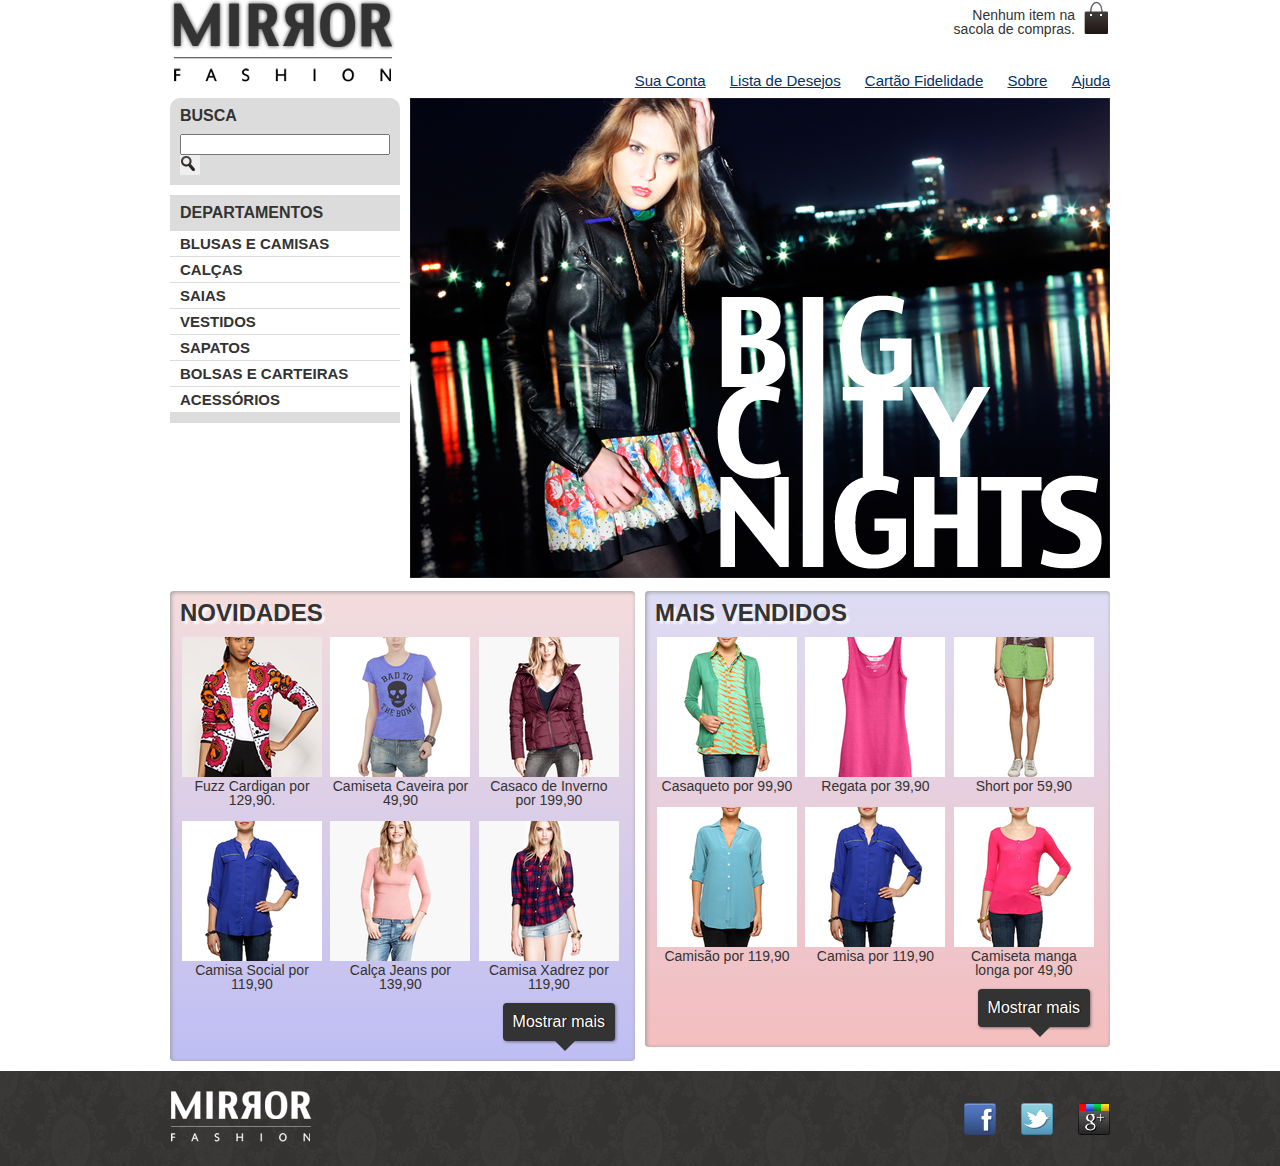
<file: MirrorFashion Projeto/Projeto_MirrorFashion/public_html/index.html>
<!DOCTYPE html>

<html>
  <head>
    <title>Mirror Fashion</title>
    <link rel="stylesheet" href="stylesheet/reset.css" />
    <link rel="stylesheet" href="stylesheet/estilo.css" />
    <script type="text/javascript" src="js/jquery-3.7.0.js"></script>
    <meta charset="UTF-8" />
    <meta name="viewport" content="width=device-width, initial-scale=1.0" />
  </head>
  <body>
    <header class="container">
      <h1><img src="img/logo.png" alt="logo da mirror Fashion" /></h1>
      <p class="sacola">Nenhum item na sacola de compras.</p>
      <!--Conteúdo do Cabecalho-->
      <nav class="menu-opcoes">
        <ul>
          <li><a href="#">Sua Conta</a></li>
          <li><a href="#">Lista de Desejos</a></li>
          <li><a href="#">Cartão Fidelidade</a></li>
          <li><a href="sobre.html">Sobre</a></li>
          <li><a href="#">Ajuda</a></li>
        </ul>
      </nav>
    </header>
    <div class="container destaque">
      <section class="busca">
        <h2>Busca</h2>

        <form>
          <input type="search" />
          <button>Buscar</button>
        </form>
      </section>
      <!--Fim .busca! -->
      <section class="menu-departamentos">
        <h2>Departamentos</h2>

        <nav>
          <ul>
            <li>
              <a href="#">Blusas e Camisas</a>
              <ul>
                <li><a href="#">Manga curta</a></li>
                <li><a href="#">Manga comprida</a></li>
                <li><a href="#">Camisa social</a></li>
                <li><a href="#">Camisa casual</a></li>
              </ul>
            </li>
            <li><a href="#">Calças</a></li>
            <li><a href="#">Saias</a></li>
            <li><a href="#">Vestidos</a></li>
            <li><a href="#">Sapatos</a></li>
            <li><a href="#">Bolsas e Carteiras</a></li>
            <li><a href="#">Acessórios</a></li>
          </ul>
        </nav>
      </section>
      <!--Fim .menu departamentos!-->
      <section class="banner-destaque">
        <figure>
          <img src="img/destaque-home.png" alt="Promoção: Big City Night" />
        </figure>
      </section>
      <!--Fim .banner-destaque-->
    </div>
    <!--Fim .container .destaque-->
    <div class="container paineis">
      <!--Os painéis de novidades e mais vendidos entrarão aqui.-->
      <section class="painel novidades">
        <h2>Novidades</h2>
        <ol>
          <li>
            <a href="produto.html">
              <figure>
                <img src="img/produtos/miniatura1.png" alt="miniatura1" />
                <figcaption>Fuzz Cardigan por 129,90.</figcaption>
              </figure>
            </a>
          </li>
          <li>
            <a href="produto.html">
              <figure>
                <img src="img/produtos/miniatura2.png" alt="miniatura2" />
                <figcaption>Camiseta Caveira por 49,90</figcaption>
              </figure>
            </a>
          </li>
          <li>
            <a href="produto.html">
              <figure>
                <img src="img/produtos/miniatura4.png" alt="miniatura4" />
                <figcaption>Casaco de Inverno por 199,90</figcaption>
              </figure>
            </a>
          </li>
          <li>
            <a href="produto.html">
              <figure>
                <img src="img/produtos/miniatura14.png" alt="miniatura14" />
                <figcaption>Camisa Social por 119,90</figcaption>
              </figure>
            </a>
          </li>
          <li>
            <a href="produto.html">
              <figure>
                <img src="img/produtos/miniatura10.png" alt="miniatura10" />
                <figcaption>Calça Jeans por 139,90</figcaption>
              </figure>
            </a>
          </li>
          <li>
            <a href="produto.html">
              <figure>
                <img src="img/produtos/miniatura9.png" alt="miniatura13" />
                <figcaption>Camisa Xadrez por 119,90</figcaption>
              </figure>
            </a>
          </li>
          <li>
            <a href="produto.html">
              <figure>
                <img src="img/produtos/miniatura14.png" alt="miniatura6" />
                <figcaption>Camisa por 79,90</figcaption>
              </figure>
            </a>
          </li>
          <li>
            <a href="produto.html">
              <figure>
                <img src="img/produtos/miniatura15.png" alt="miniatura6" />
                <figcaption>vestido por 59,90</figcaption>
              </figure>
            </a>
          </li>
          <li>
            <a href="produto.html">
              <figure>
                <img src="img/produtos/miniatura12.png" alt="miniatura6" />
                <figcaption>Camisa por 79,90</figcaption>
              </figure>
            </a>
          </li>
          <li>
            <a href="produto.html">
              <figure>
                <img src="img/produtos/miniatura11.png" alt="miniatura6" />
                <figcaption>Short por 39,90</figcaption>
              </figure>
            </a>
          </li>
          <li>
            <a href="produto.html">
              <figure>
                <img src="img/produtos/miniatura10.png" alt="miniatura6" />
                <figcaption>Camisa por 79,90</figcaption>
              </figure>
            </a>
          </li>
        </ol>
        <button type="button">Mostrar mais</button>
        <script type="text/javascript" src="js/home.js"></script>
      </section>
      <section class="painel mais-vendidos">
        <h2>Mais vendidos</h2>
        <ol>
          <li>
            <a href="produto.html">
              <figure>
                <img src="img/produtos/miniatura3.png" alt="miniatura3" />
                <figcaption>Casaqueto por 99,90</figcaption>
              </figure>
            </a>
          </li>
          <li>
            <a href="produto.html">
              <figure>
                <img src="img/produtos/miniatura6.png" alt="miniatura6" />
                <figcaption>Regata por 39,90</figcaption>
              </figure>
            </a>
          </li>
          <li>
            <a href="produto.html">
              <figure>
                <img src="img/produtos/miniatura11.png" alt="miniatura11" />
                <figcaption>Short por 59,90</figcaption>
              </figure>
            </a>
          </li>
          <li>
            <a href="produto.html">
              <figure>
                <img src="img/produtos/miniatura12.png" alt="miniatura12" />
                <figcaption>Camisão por 119,90</figcaption>
              </figure>
            </a>
          </li>
          <li>
            <a href="produto.html">
              <figure>
                <img src="img/produtos/miniatura14.png" alt="miniatura14" />
                <figcaption>Camisa por 119,90</figcaption>
              </figure>
            </a>
          </li>
          <li>
            <a href="produto.html">
              <figure>
                <img src="img/produtos/miniatura13.png" alt="miniatura13" />
                <figcaption>Camiseta manga longa por 49,90</figcaption>
              </figure>
            </a>
          </li>
          <li>
            <a href="produto.html">
              <figure>
                <img src="img/produtos/miniatura7.png" alt="miniatura6" />
                <figcaption>Camiseta por 29,90</figcaption>
              </figure>
            </a>
          </li>
          <li>
            <a href="produto.html">
              <figure>
                <img src="img/produtos/miniatura14.png" alt="miniatura14" />
                <figcaption>Camisa por 119,90</figcaption>
              </figure>
            </a>
          </li>
          <li>
            <a href="produto.html">
              <figure>
                <img src="img/produtos/miniatura13.png" alt="miniatura13" />
                <figcaption>Camiseta manga longa por 49,90</figcaption>
              </figure>
            </a>
          </li>
          <li>
            <a href="produto.html">
              <figure>
                <img src="img/produtos/miniatura7.png" alt="miniatura6" />
                <figcaption>Camiseta por 29,90</figcaption>
              </figure>
            </a>
          </li>
        </ol>
        <button type="button">Mostrar mais</button>
      </section>
    </div>
    <footer>
      <div class="container">
        <img src="img/logo-rodape.png" alt="logo da Mirror Fashion" />
        <ul class="social">
          <li><a href="facebook.com">Facebook</a></li>
          <li><a href="twitter.com">Twitter</a></li>
          <li><a href="google.com">Google+</a></li>
        </ul>
      </div>
    </footer>
  </body>
</html>
</file>
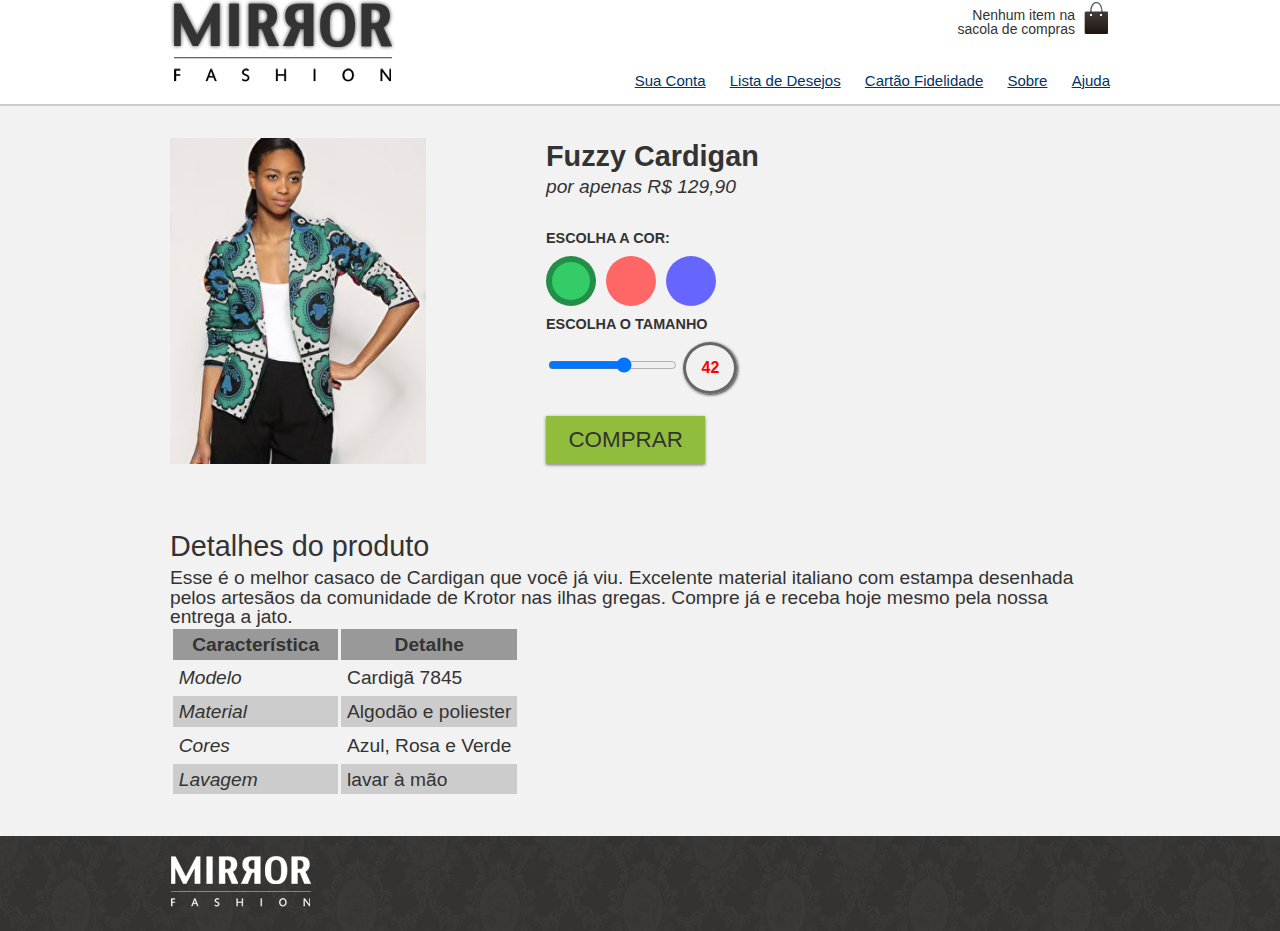
<file: MirrorFashion Projeto/Projeto_MirrorFashion/public_html/produto.html>
<!DOCTYPE html>
<html lang="pt-br">
  <head>
    <meta charset="UTF-8" />
    <meta name="viewport" content="width=device-width, initial-scale=1.0" />
    <link rel="stylesheet" href="stylesheet/reset.css" />
    <link rel="stylesheet" href="stylesheet/estilo.css" />
    <link rel="stylesheet" href="stylesheet/produto.css" />
    <title>Mirror Fashion</title>
  </head>
  <body>
    <header class="container">
      <h1><img src="img/logo.png" alt="Logo da Mirror Fashion" /></h1>

      <p class="sacola">Nenhum item na sacola de compras</p>

      <nav class="menu-opcoes">
        <ul>
          <li><a href="#">Sua Conta</a></li>
          <li><a href="#">Lista de Desejos</a></li>
          <li><a href="#">Cartão Fidelidade</a></li>
          <li><a href="about.html">Sobre</a></li>
          <li><a href="#">Ajuda</a></li>
        </ul>
      </nav>
    </header>
    <div class="produto-back">
    <div class="container">
      <div class="produto">
        <h1>Fuzzy Cardigan</h1>
        <p>por apenas R$ 129,90</p>
        <form>
          <fieldset class="cores">
            <legend>Escolha a cor:</legend>
            <input type="radio" name="cor" value="verde" id="verde" checked />
            <label for="verde">
              <img
                src="img/produtos/foto1-verde.png"
                alt="Produto na cor verde"
              />
            </label>
            <input type="radio" name="cor" value="rosa" id="rosa" />
            <label for="rosa">
              <img
                src="img/produtos/foto1-rosa.png"
                alt="Produto na cor rosa"
              />
            </label>
            <input type="radio" name="cor" value="azul" id="azul" />
            <label for="azul">
              <img
                src="img/produtos/foto1-azul.png"
                alt="Produto na cor azul"
              />
            </label>
          </fieldset>

          <fieldset class="tamanhos">
            <legend>Escolha o tamanho</legend>
            <input
              type="range"
              min="36"
              max="46"
              value="42"
              step="2"
              name="tamanho"
              id="tamanho"
              oninput="mostraTamanho.value=value" onchange="mostraTamanho.value=value"
            />
            <input type="text" id="mostraTamanho" value="42" disabled>
          </fieldset>

          <button class="comprar">Comprar</button>
        </form>
      </div>
      <div class="detalhes">
      <h2>Detalhes do produto</h2>
      <p>
        Esse é o melhor casaco de Cardigan que você já viu. Excelente material
        italiano com estampa desenhada pelos artesãos da comunidade de Krotor
        nas ilhas gregas. Compre já e receba hoje mesmo pela nossa entrega a
        jato.
      </p>
      <table>
        <thead>
            <tr>
            <th>Característica</th>
            <th>Detalhe</th>
            </tr>
        </thead>
        <tbody>
            <tr>
                <td>Modelo</td>
                <td>Cardigã 7845</td>
            </tr>
            <tr>
                <td>Material</td>
                <td>Algodão e poliester</td>
            </tr>
            <tr>
                <td>Cores</td>
                <td>Azul, Rosa e Verde</td>
            </tr>
            <tr>
                <td>Lavagem</td>
                <td>lavar à mão</td>
            </tr>
        </tbody>
      </table>
    </div>
    </div>
    <footer>
      <div class="container">
        <img src="img/logo-rodape.png" alt="Logo da Mirror Fashion" />
        <ul class="social">
          <li><a href="http://facebook.com/mirrorfashion">Facebook</a></li>
          <li><a href="http://twitter.com/mirrorfashion">Twitter</a></li>
          <li><a href="http://plus.google.com/mirrorfashion">Google+</a></li>
        </ul>
      </div>
    </footer>
  </body>
</html>
</file>
<file: MirrorFashion Projeto/Projeto_MirrorFashion/public_html/stylesheet/estilo.css>
body {
    color: #333333;
    font-family: 'Lucida Sans', 'Lucida Sans Regular', 'Lucida Grande', 'Lucida Sans Unicode', Geneva, Verdana, sans-serif;
}

.sacola {
    background-image: url(../img/sacola.png);
    background-repeat: no-repeat;
    background-position: top right;
    font-size: 14px;
    padding-top: 8px;
    padding-right: 35px;
    text-align: right;
    width: 140px;
    position: absolute;
    top: 0;
    right: 0;
}

ul, .menu-opcoes {
    font-size: 15px;
}

.menu-opcoes, a {
    color: #003366;
}

.menu-opcoes ul li {
    display: inline;
    margin-left: 20px;
    padding-top: 8px;
}

.container {
    margin: 0 auto;
    width: 940px;
}

header {
    position: relative;
}

.menu-opcoes {
    position: absolute;
    bottom: 0;
    right: 0;
}

/* Alterações Aula 6 */
.busca, .menu-departamentos {
    background-color: #DCDCDC;
    font-weight: bold;
    text-transform: uppercase;
    margin-right: 10px;
    width: 230px;
    float: left;
}

.busca {
    border-top-left-radius: 10px;
    border-top-right-radius: 10px;
}

.menu-departamentos {
    clear: left;
    margin-top: 10px;
    padding-bottom: 10px;
}

.destaque {
    margin-top: 10px;
}

.busca h2, .busca form, .menu-departamentos h2 {
    margin: 10px;
}

.menu-departamentos li {
    background-color: white;
    margin-bottom: 1px;
    padding: 5px 10px;
}

.menu-departamentos a {
    color: #333333;
    text-decoration: none;
}

.busca input[type=search] {
    width: 210px;
}

.painel li {
    display: inline-block;
    vertical-align: top;
    width: 140px;
    margin: 2px;
    padding-bottom: 10px;
}

.painel {
    margin: 10px 0;
    padding: 10px;
    width: 445px;
    /* Aula 8 - Opacidade, Prefixos e Gradientes */
    border-radius: 4px;
    box-shadow: inset 1px 1px 4px #999;
}

.novidades {
    float: left;
}

.mais-vendidos {
    float: right;
}

.painel li:hover {
    background-color: rgba(255, 255, 255, 0.8);
    box-shadow: 0 0 5px #333;
    transition: 0.7s;
    transform: scale(1.2) rotate(-5deg);
}

.painel h2 {
    font-size: 24px;
    font-weight: bold;
    text-transform: uppercase;
    margin-bottom: 10px;
    /* Aula 8 - Opacidade, Prefixos e Gradientes */
    text-shadow: 3px 3px 2px rgba(255, 255, 255, 0.8);
    
}

.painel a {
    color: #333;
    font-size: 14px;
    text-align: center;
    text-decoration: none;
}

.novidades {
    background-color: #F5DCDC;
    background: linear-gradient(#F5DCDC, #BEBEF4);
}

.mais-vendidos {
    background-color: #DCDCF5;
    background: linear-gradient(#DCDCF5, #F4BEBE);
}

footer {
    background-image: url(../img/fundo-rodape.png);
    clear: both;
    padding: 20px 0;
}

footer .container {
    position: relative;
}

.social {
    position: absolute;
    top: 12px;
    right: 0;
}

.social li {
    float: left;
    margin-left: 25px;
}
.social a {
    /*Tamanho da Imagem */
    height: 32px;
    width: 32px;
    /*Reposição de Imagem (Image replacement)*/
    display: block;
    text-indent: -9999px;
}

.social a[href="facebook.com"] {
    background-image: url(../img/facebook.png);
}

.social a[href="twitter.com"] {
    background-image: url(../img/twitter.png);
}

.social a[href="google.com"] {
    background-image: url(../img/googleplus.png);
}

.busca button {
    background-image: url(../img/busca.png);
    background-repeat: no-repeat;
    border: none;
    width: 20px;
    height: 20px;
    text-indent: -9999px;
}

/* Aula 7 - Pseudoseletores */
.menu-opcoes a:hover {
    color: #007DC6;
}

.menu-opcoes a:active {
    color: #7CFC00;
}

.menu-departamentos li ul {
    display: none;
}

.menu-departamentos li:hover ul {
    display: block;
}

.menu-departamentos ul ul li {
    background-color: #DCDCDC;
}

.menu-departamentos li li a:before {
    content: "- "
}

.painel li:nth-child(n+7) {
    display: none;
}

.painel-aberto li:nth-child(n+7) {
    display: inline-block;
}

.painel button {
    float: right;
    margin-right: 10px;
    padding: 10px;
    background-color: #333;
    border: 0;
    border-radius: 4px;
    box-shadow: 1px 1px 3px rgba(30, 30, 30, 0.5);
    color: white;
    font-size: 1em;
    text-decoration: none;
    text-shadow: 1px 0 1px black;
    transition: 0.3s;
    position: relative;
    margin-bottom: 10px;
}

.painel button:hover {
    background-color: #393939;
    box-shadow: 1px 0 20px rgba(200, 200, 120, 0.9);
}

.painel button::after {
    content: '';
    display: block;
    height: 0;
    width: 0;
    border-top: 10px solid #333;
    border-left: 10px solid transparent;
    border-right: 10px solid transparent;
    position: absolute;
    top: 100%;
    left: 100%;
    margin-left:  -60px;
    transition: 0.3s;
}

.painel button:hover::after {
    border-top-color: #393939;
}
</file>
<file: MirrorFashion Projeto/Projeto_MirrorFashion/public_html/stylesheet/produto.css>
.cores label::after
{
    content: '';
    display: block;
    border-radius: 50%;
    width: 50px;
    height: 50px;
    position: absolute;
    top: 30px;
    border: 6px solid rgba(0, 0, 0, 0);
    transition: 1s;
    box-sizing: border-box;
    cursor: pointer;
}

.cores label:hover::after
{
    border: 6px solid rgba(0, 0, 0, 0.1);
}

.cores label img
{
    display: block;
    max-width: 100%;
}

.cores
{
    position: relative;
    padding-top: 90px;
}

.produto {
    color: #333;
    line-height: 1.3;
    margin-top: 2em;
}

.produto h1 {
    font-size: 1.8em;
    font-weight: bold;
}

.produto p {
    font-size: 1.2em;
    font-style: italic;
    margin-bottom: 1em;
}

.produto legend {
    display: block;
    font: bold 0.9em/2.5 Arial;
    text-transform: uppercase;
}

.comprar {
    background: #91BD3C;
    border: none;
    color: #333;
    font-size: 1.4em;
    text-transform: uppercase;
    box-shadow: 0 1px 3px #777;
    display: block;
    padding: 0.5em 1em;
    margin: 1em 0;
}
.cores input:checked + label::after
{
    border: 6px solid rgba(0, 0, 0, 0.3);
}

.cores input[type=radio]
{
    display: none;
}

.cores input:not(:checked) + label img
{
    display: none;
}

label[for=verde]::after
{
    background-color: #33cc66;
    left: 0px;
}

label[for=rosa]::after
{
    background-color: #ff6666;
    left: 60px;
}

label[for=azul]::after
{
    background-color: #6666ff;
    left: 120px;
}

@media (min-width: 630px) {
    .produto {
        position: relative;
        padding-left: 40%;
    }

    .cores {
        position: static;
        padding: 0;
    }
    .cores legend {
        position: static;
    }

    .cores label img {
        position: absolute;
        top: 0;
        left: 0;
        max-width: 35%;
        max-height: 100%;
    }

    .cores label::after {
        position: static;
        float: left;
    }

    .cores label::after {
        position: static;
        float: left;
        margin-right: 10px;
    }
}

.detalhes {
    padding: 2em 0;
}

.detalhes h2 {
    font-size: 1.5em;
    line-height: 1.5;
    max-width: 36em;
}

@media (min-width: 500px) {
    .detalhes {
        font-size: 1.2em;
    }
}

table {
    border-spacing: 0.2em;
    border-collapse: separate;
}

thead {
    background-color: #999;
}

thead th {
    font-weight: bold;
    padding: 0.3em 1em;
    text-align: center;
}

td {
    padding: 0.3em;
}

tr:nth-child(2n) {
    background-color: #ccc;
}
td:first-child {
    font-style: italic;
}

.produto-back {
    background-color: #F2F2F2;
    margin-top: 1em;
    border-top: 2px solid #CCC;
}

input[type=text] {
    height: 44px;
    width: 44px;
    text-align: center;
    border: 3px solid #666;
    border-radius: 50%;
    box-shadow: 1px 1px 3px #333;
    color: red;
    font-weight: bold;
    font-size: 16px;
}
</file>
